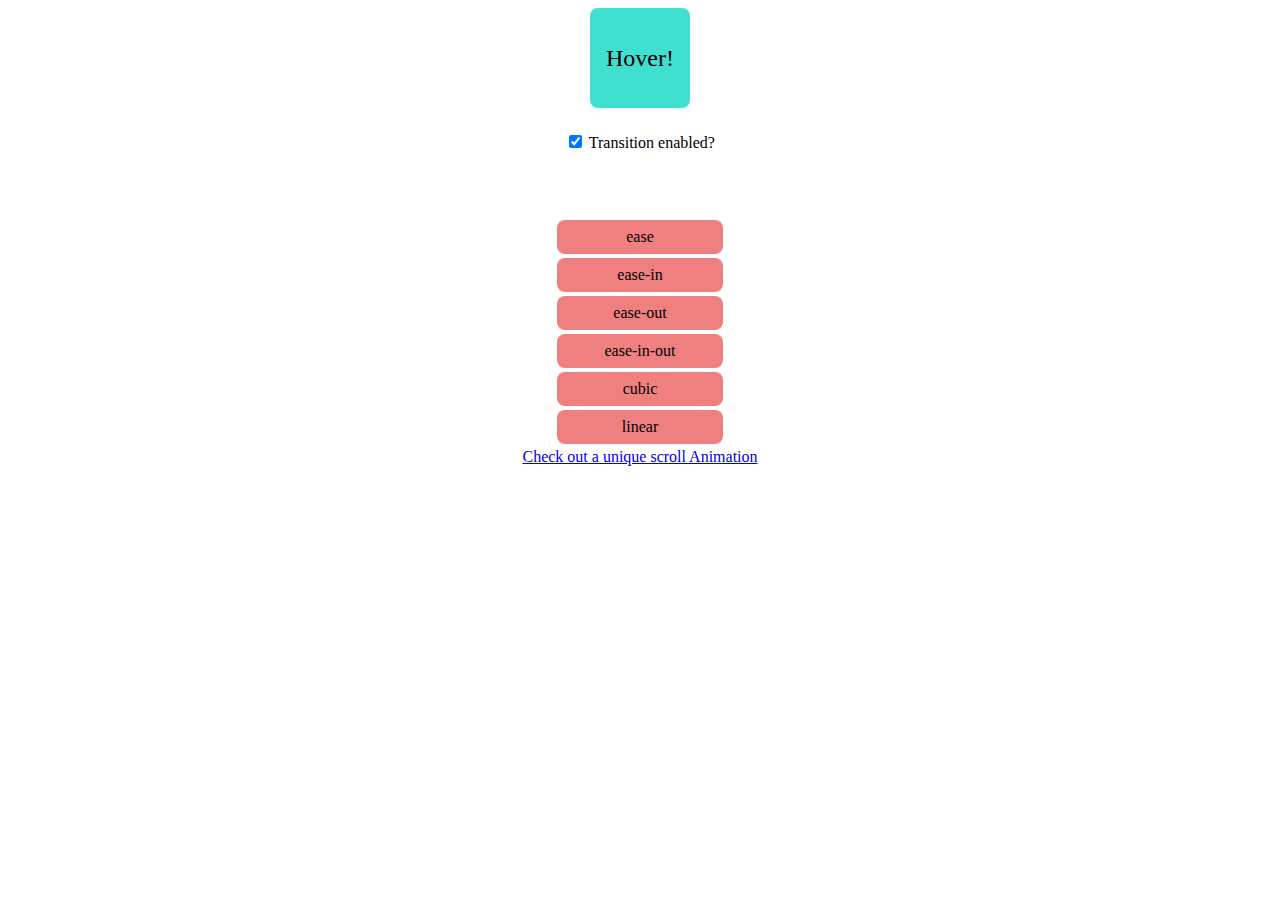
<file: index.html>
<!DOCTYPE html>
<html lang="en">
<head>
    <meta charset="UTF-8">
    <meta http-equiv="X-UA-Compatible" content="IE=edge">
    <meta name="viewport" content="width=device-width, initial-scale=1.0">
    <link rel="stylesheet" href="main.css">

    <title>Document</title>
</head>
<body>
    <div class="container">
        <div class="square has-transition">
            <span>Hover!</span>
        </div>
        <div>
            <input type="checkbox" id="has-transition" checked>
            <label for="has-transition">Transition enabled?</label>
        </div>

    </div>
    
<br>
       <div class="rectangle ttf-ease" style="margin-top: 50px;" tabindex="0">ease</div>
       <div class="rectangle ttf-ease-in" tabindex="0">ease-in</div>
       <div class="rectangle ttf-ease-out" tabindex="0">ease-out</div>
       <div class="rectangle ttf-ease-in-out" tabindex="0">ease-in-out</div>
       <div class="rectangle ttf-cubic" tabindex="0">cubic</div>
       <div class="rectangle ttf-linear" tabindex="0">linear</div>

       <a href="scroll/scroll.html">Check out a unique scroll Animation</a>
    <script src="index.js"></script>
</body>
</html>
</file>
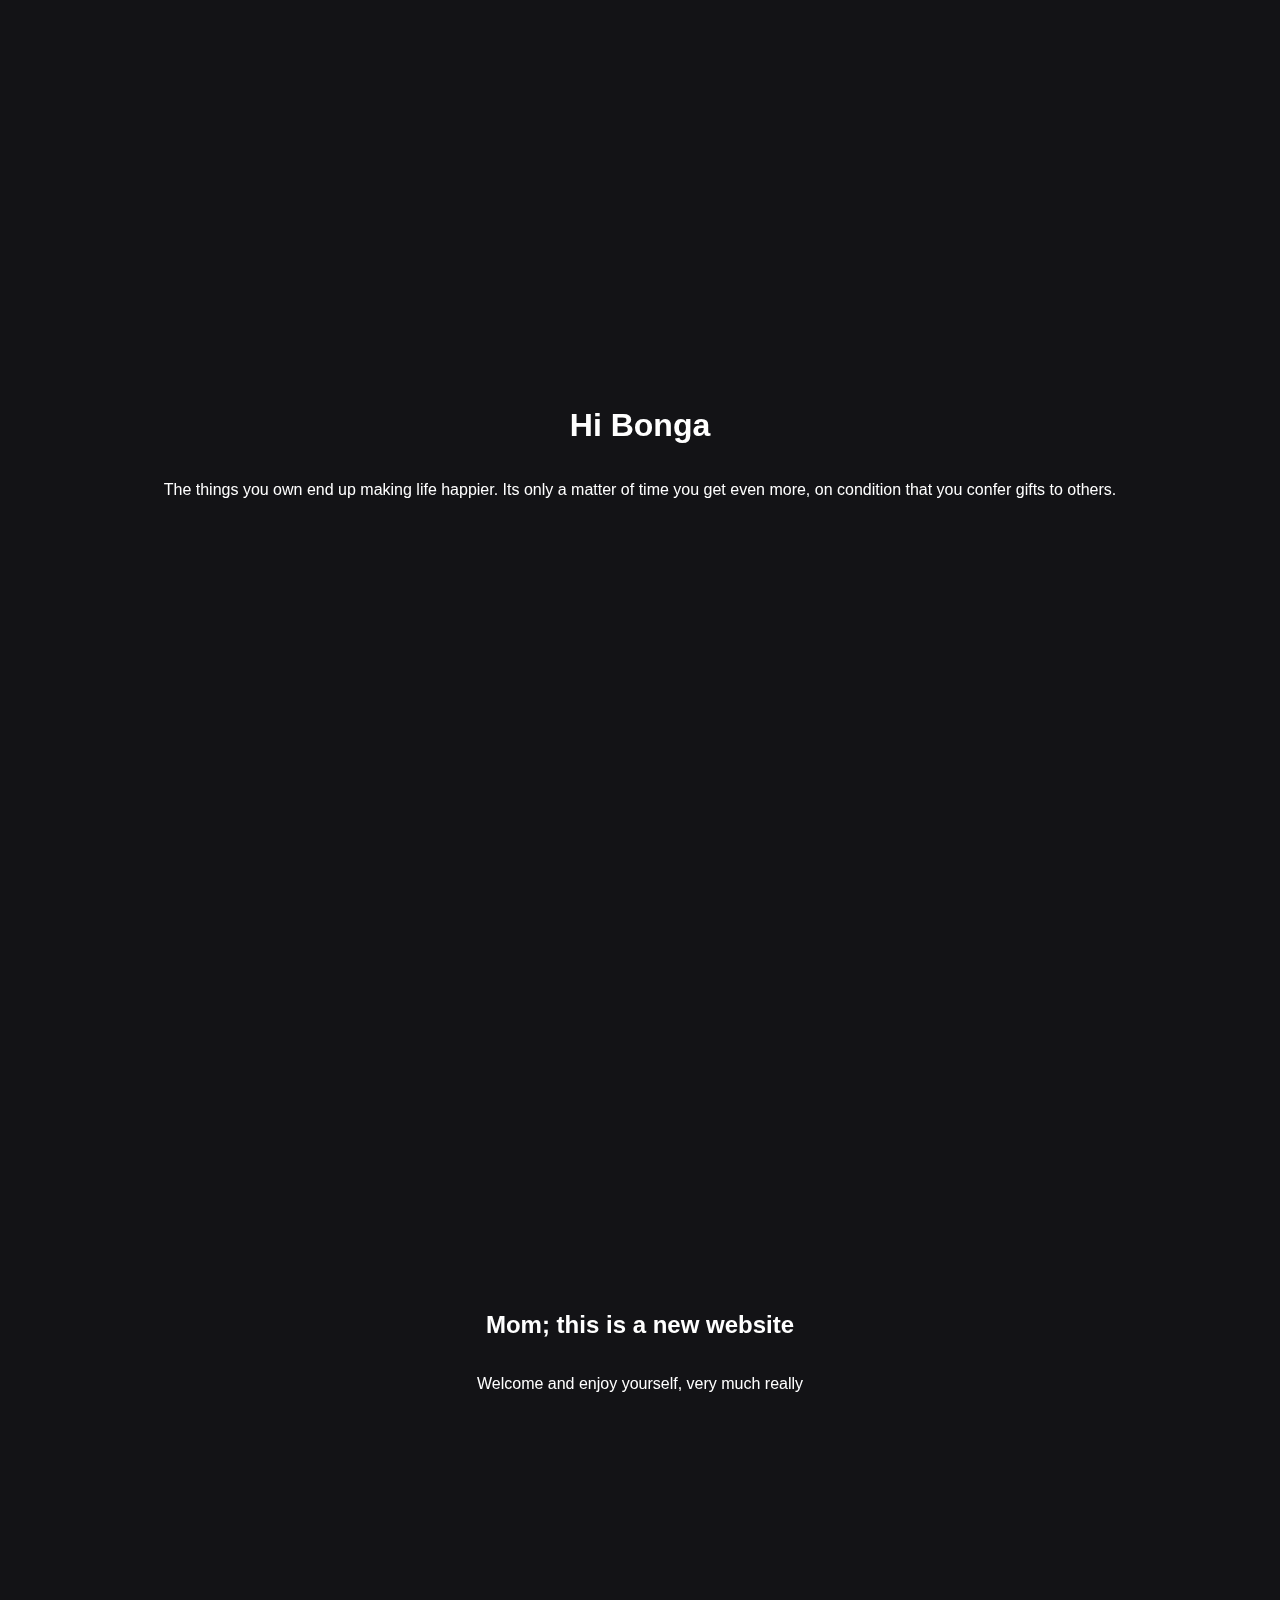
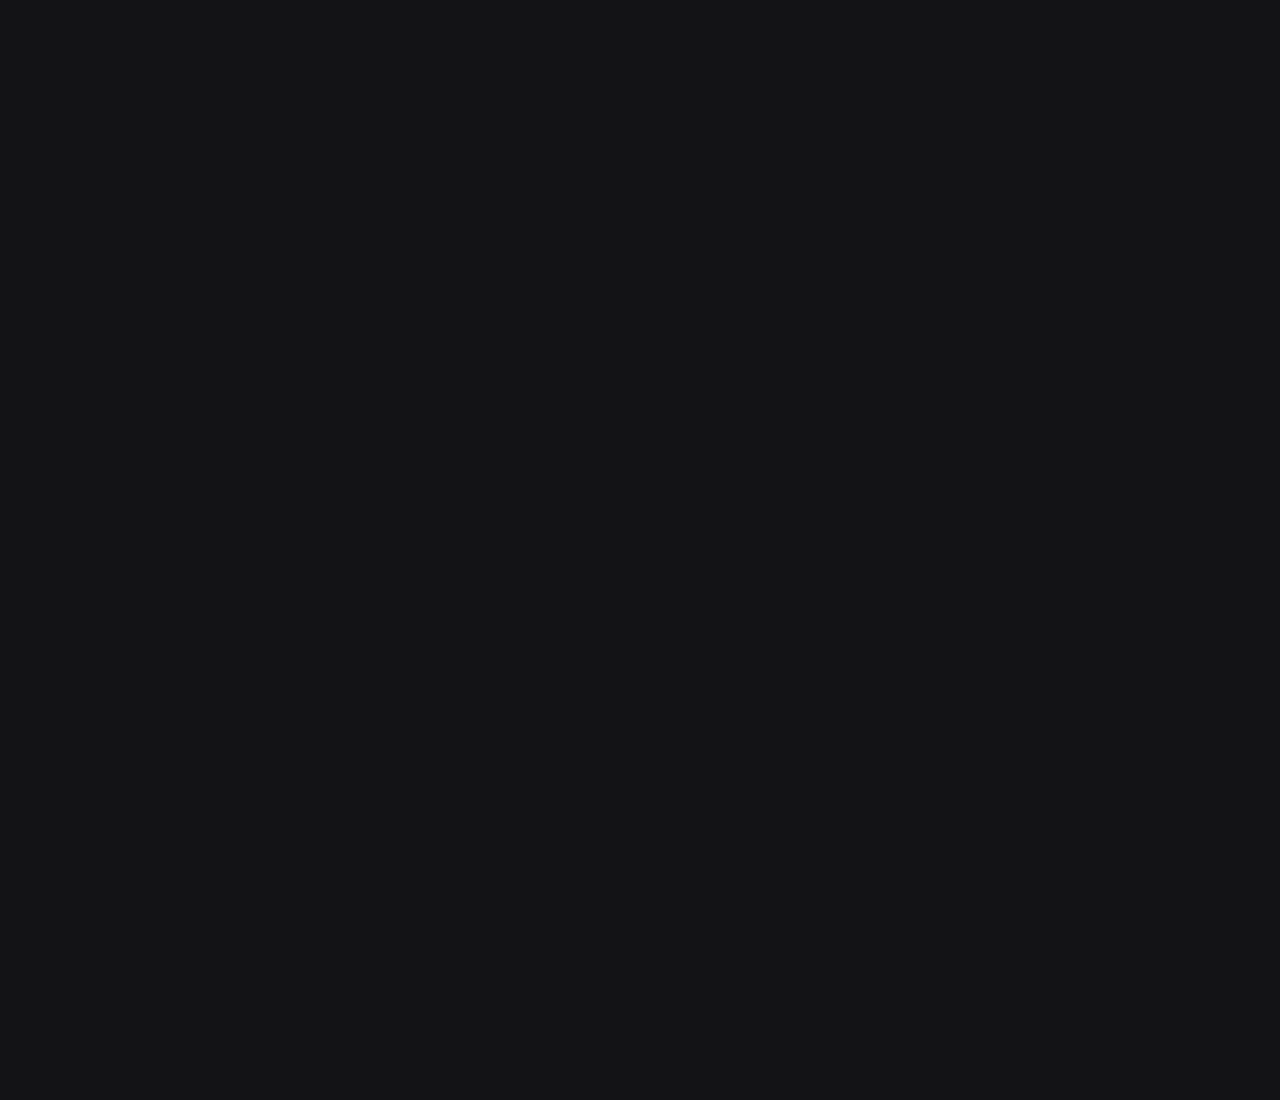
<file: scroll/scroll.html>
<!DOCTYPE html>
<html lang="en">
<head>
    <meta charset="UTF-8">
    <meta http-equiv="X-UA-Compatible" content="IE=edge">
    <meta name="viewport" content="width=device-width, initial-scale=1.0">
    <link rel="stylesheet" href="scrollcss.css">
    <script defer src="scrollscript.js"></script>
    <title>Scroll Animations</title>
</head>
<body>
    <section class="hidden">
        <h1>Hi Bonga</h1>
        <p>
            The things you own end up making life happier.
            Its only a matter of time you get even more, on condition that you confer gifts to others.
        </p>
    </section>

    <section class="hidden">
        <h2>Mom; this is a new website</h2>
        <p>
            Welcome and enjoy yourself, very much really
        </p>
    </section>

    <section class="hidden">
        <p>
            Its really good
        </p>
    </section>
</body>
</html>
</file>
<file: main.css>
.square{
    width: 100px;
    height: 100px;
    background-color: turquoise;
    border-radius: 8px;
    margin-bottom: 24px;

    display: flex;
    justify-content: center;
    align-items: center;
}

.square:hover{
    transform: scale(1.4);
}

.square.has-transition{
    transition: transform 150ms ease-in-out;
}

.square span{
    font-size: 1.5em;
}

.container{
    display: flex;
    flex-direction: column;
    justify-content: center;
    align-items: center;
}

body{
    display: grid;
    place-items: center;
}


.rectangle {
    width: 150px;
    max-height: 100px;
    background-color: lightcoral;
    border-radius: 8px;
    text-align: center;
    padding: 8px;
    margin-bottom: 4px;
  
    transition-property: width;
    transition-duration: 1s;
  }
  
  .rectangle.ttf-linear {
    transition-timing-function: linear;
  }
  
  .rectangle.ttf-ease {
    transition-timing-function: ease;
  }
  
  .rectangle.ttf-ease-in {
    transition-timing-function: ease-in;
  }
  
  .rectangle.ttf-ease-out {
    transition-timing-function: ease-out;
  }
  
  .rectangle.ttf-ease-in-out {
    transition-timing-function: ease-in-out;
  }
  
  .rectangle.ttf-cubic {
    transition-timing-function: cubic-bezier(0.68, -0.55, 0.27, 1.55);
  }
  
  .rectangle:is(:hover, :focus) {
    width: 50%;
  }
</file>
<file: scroll/scrollcss.css>
body{
    background-color: #131316;
    color: #ffffff;
    font-family: 'Segoe UI', Tahoma, Geneva, Verdana, sans-serif;
    padding: 0;
    margin: 0;
}

section{
    display: grid;
    place-items: center;
    align-content: center;
    min-height: 100vh;
}

.hidden{
    opacity: 0;
    filter: blur(5px);
    transform: translateX(-100%);
    transition: all 1s;
}

.show{
    opacity: 1;
    filter: blur(0);
    transform: translateX(0);
}
</file>
